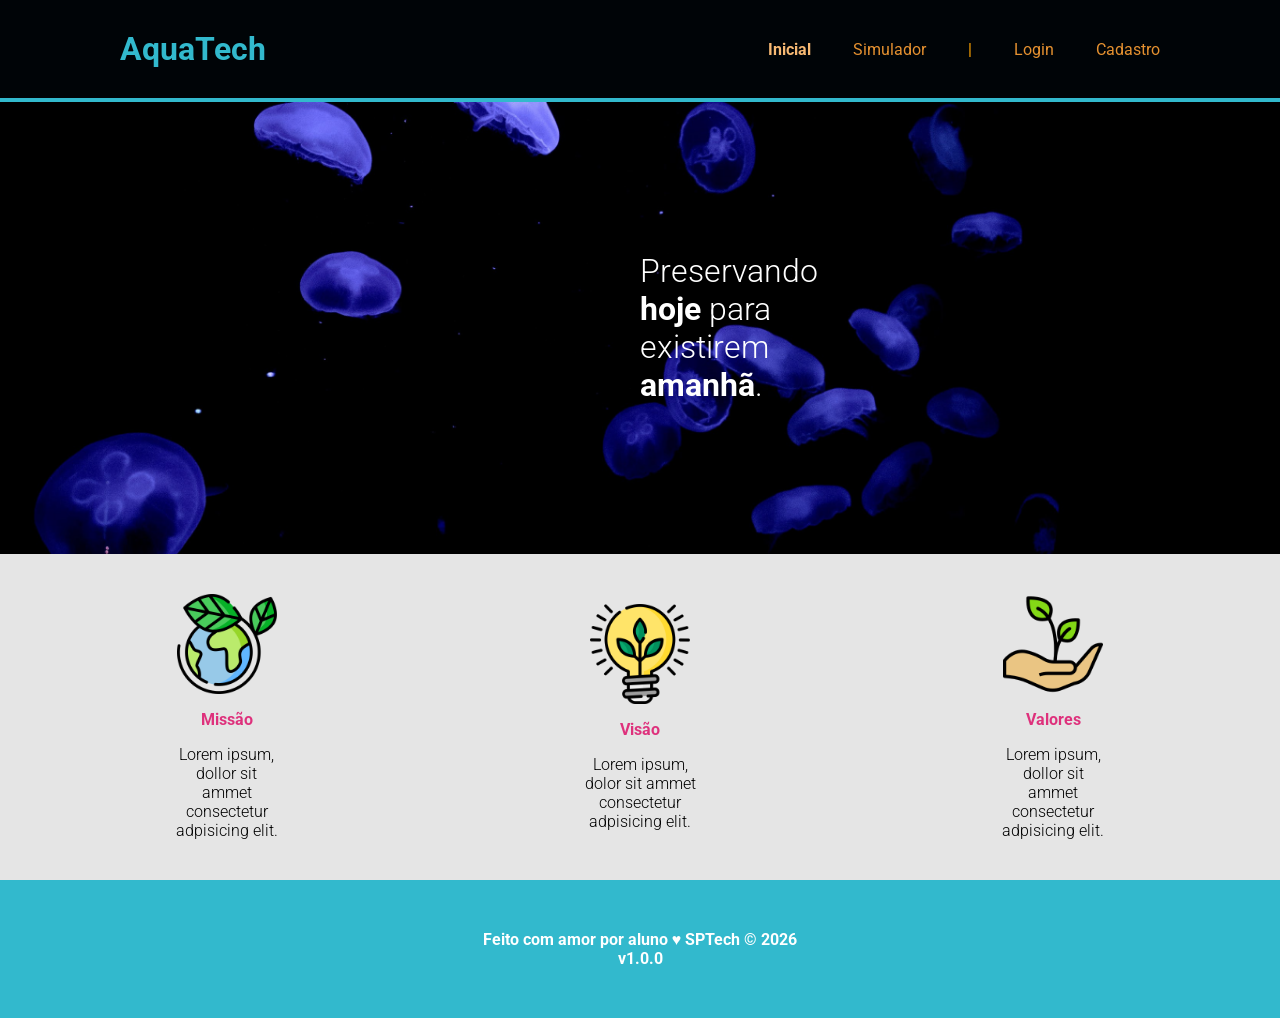
<file: public/index.html>
<!DOCTYPE html>
<html lang="en">

<head>
    <meta charset="UTF-8">
    <meta http-equiv="X-UA-Compatible" content="IE=edge">
    <meta name="viewport" content="width=device-width, initial-scale=1.0">
    <link rel="preconnect" href="https://fonts.googleapis.com">
    <link rel="preconnect" href="https://fonts.gstatic.com" crossorigin>
    <link href="https://fonts.googleapis.com/css2?family=Roboto:ital,wght@0,100..900;1,100..900&display=swap" rel="stylesheet">

    <title>AquaTech | Página Inicial</title>

    <link rel="stylesheet" href="styles/style.css">
    <link rel="icon" href="assets/icon/favicon2.ico">
    <link rel="preconnect" href="https://fonts.gstatic.com">
</head>

<body>
    <div class="header">
      <div class="container">
        <h1 class="titulo">AquaTech</h1>
        <ul class="navbar">
          <li class="agora">
            <a href="#" class="active">Inicial</a>
          </li>
          <li>
            <a href="simulador.html">Simulador</a>
          </li>
          <li style="color: orange;">|</li>
          <li>
            <a href="login.html">Login</a>
          </li>
          <li>
            <a href="cadastro.html">Cadastro</a>
          </li>
        </ul>
      </div>
    </div>
  
    <div class="banner">
      <div class="container">
        <p>Preservando <br> <span>hoje</span> para <br> existirem <br><span>amanhã</span>.</p>
      </div>
    </div>
  
    <div class="social">
      <div class="container">
        <div class="boxes">
          <div class="box">
            <img src="/public/assets/imgs/planet-earth_color.png">
            <h4>Missão</h4>
            <p>Lorem ipsum, dollor sit ammet consectetur adpisicing elit.</p>
          </div>
          <div class="box">
            <img src="/public/assets/imgs/lightbulb_color.png">
            <h4>Visão</h4>
            <p>Lorem ipsum, dolor sit ammet consectetur adpisicing elit.</p>
          </div>
          <div class="box">
            <img src="/public/assets/imgs/growth_color.png">
            <h4>Valores</h4>
            <p>Lorem ipsum, dollor sit ammet consectetur adpisicing elit.</p>
          </div>
        </div>
      </div>
    </div>
  
    <div class="footer">
      <div class="container">
        <h4>Feito com amor por aluno &hearts; SPTech &copy; 2026</h4>
        <span class="version">v1.0.0</span>
      </div>
    </div>
  </body>

</html>
</file>
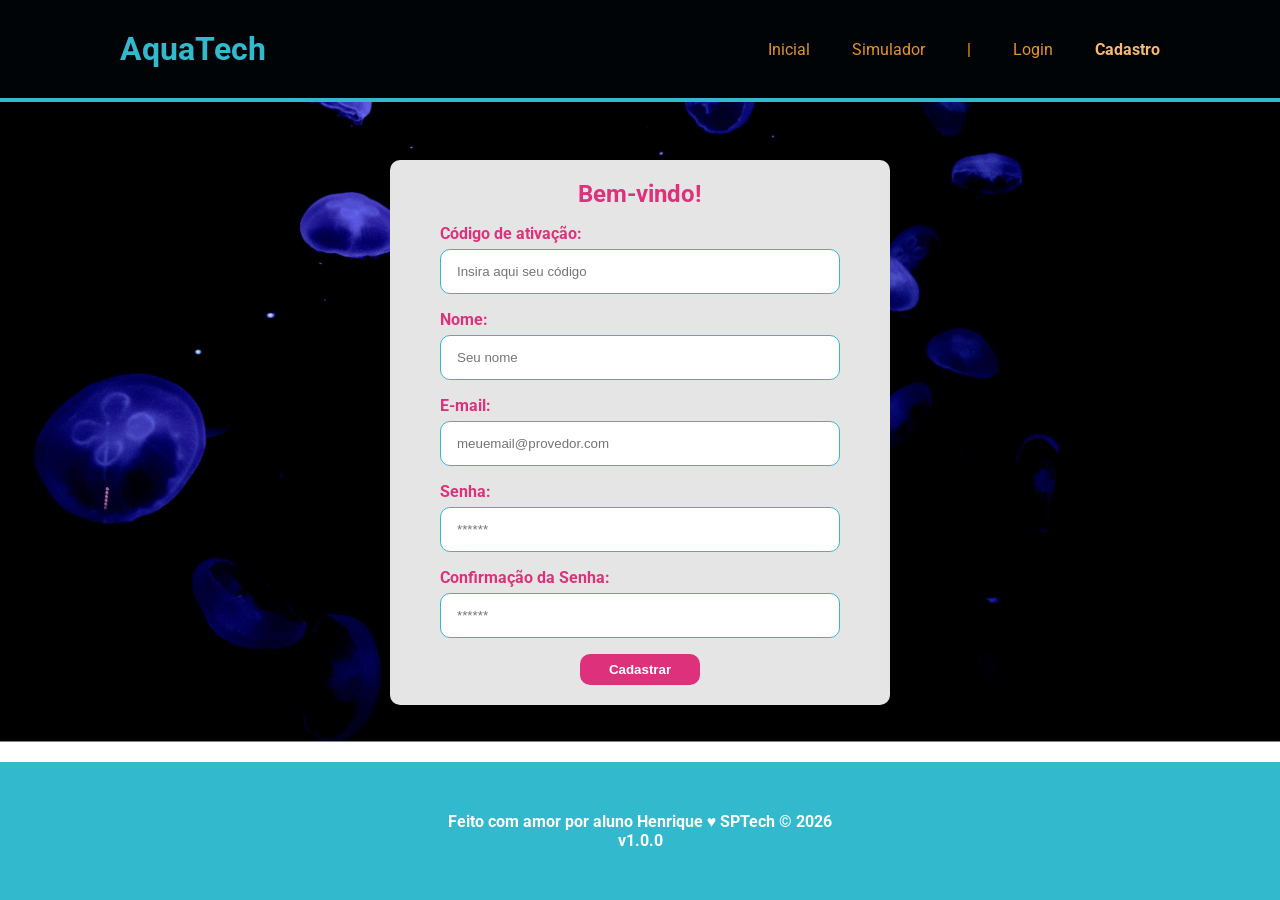
<file: public/cadastro.html>
<!DOCTYPE html>
<html lang="pt-br">

<head>
  <meta charset="UTF-8" />
  <meta http-equiv="X-UA-Compatible" content="IE=edge" />
  <meta name="viewport" content="width=device-width, initial-scale=1.0" />
  <link rel="preconnect" href="https://fonts.googleapis.com">
  <link rel="preconnect" href="https://fonts.gstatic.com" crossorigin>
  <link href="https://fonts.googleapis.com/css2?family=Roboto:ital,wght@0,100..900;1,100..900&display=swap" rel="stylesheet">

  <title>AquaTech | Cadastro</title>

  <link rel="stylesheet" href="styles/style.css" />
  <link rel="icon" href="assets/icon/favicon2.ico" />
  <link rel="preconnect" href="https://fonts.gstatic.com" />
</head>

<body>
  <!--header inicio-->
  <div class="header">
    <div class="container">
      <h1 class="titulo">AquaTech</h1>
      <ul class="navbar">
        <li>
          <a href="index.html">Inicial</a>
        </li>
        <li>
          <a href="simulador.html">Simulador</a>
        </li>
        <li style="color: orange;">|</li>
        <li>
          <a href="login.html">Login</a>
        </li>
        <li class="agora">
          <a href="#" class="active">Cadastro</a>
        </li>
      </ul>
    </div>
  </div>
  <!--header fim-->

  <div class="login">

    <div class="container">
      <div class="card card-cadastro">
        <h2>Bem-vindo!</h2>
        <div class="formulario">
          <div class="campo">
            <span>Código de ativação:</span>
            <input id="codigo_input" type="text" placeholder="Insira aqui seu código" />
          </div>
          <div class="campo">
            <span>Nome:</span>
            <input id="nome_input" type="text" placeholder="Seu nome" />
          </div>
          <div class="campo">
            <span>E-mail:</span>
            <input id="email_input" type="text" placeholder="meuemail@provedor.com" />
          </div>
          <div class="campo">
            <span>Senha:</span>
            <input id="senha_input" type="password" placeholder="******" />
          </div>
          <div class="campo">
            <span>Confirmação da Senha:</span>
            <input id="confirmacao_senha_input" type="password" placeholder="******" />
          </div>
          <button class="botao">Cadastrar</button>
        </div>
      </div>
    </div>
  </div>

  <!--footer inicio-->
  <div class="footer">
    <div class="container">
      <h4>Feito com amor por aluno Henrique &hearts; SPTech &copy; 2026</h4>
      <span class="version">v1.0.0</span>
    </div>
  </div>
  <!--footer fim-->
</body>

</html>
</file>
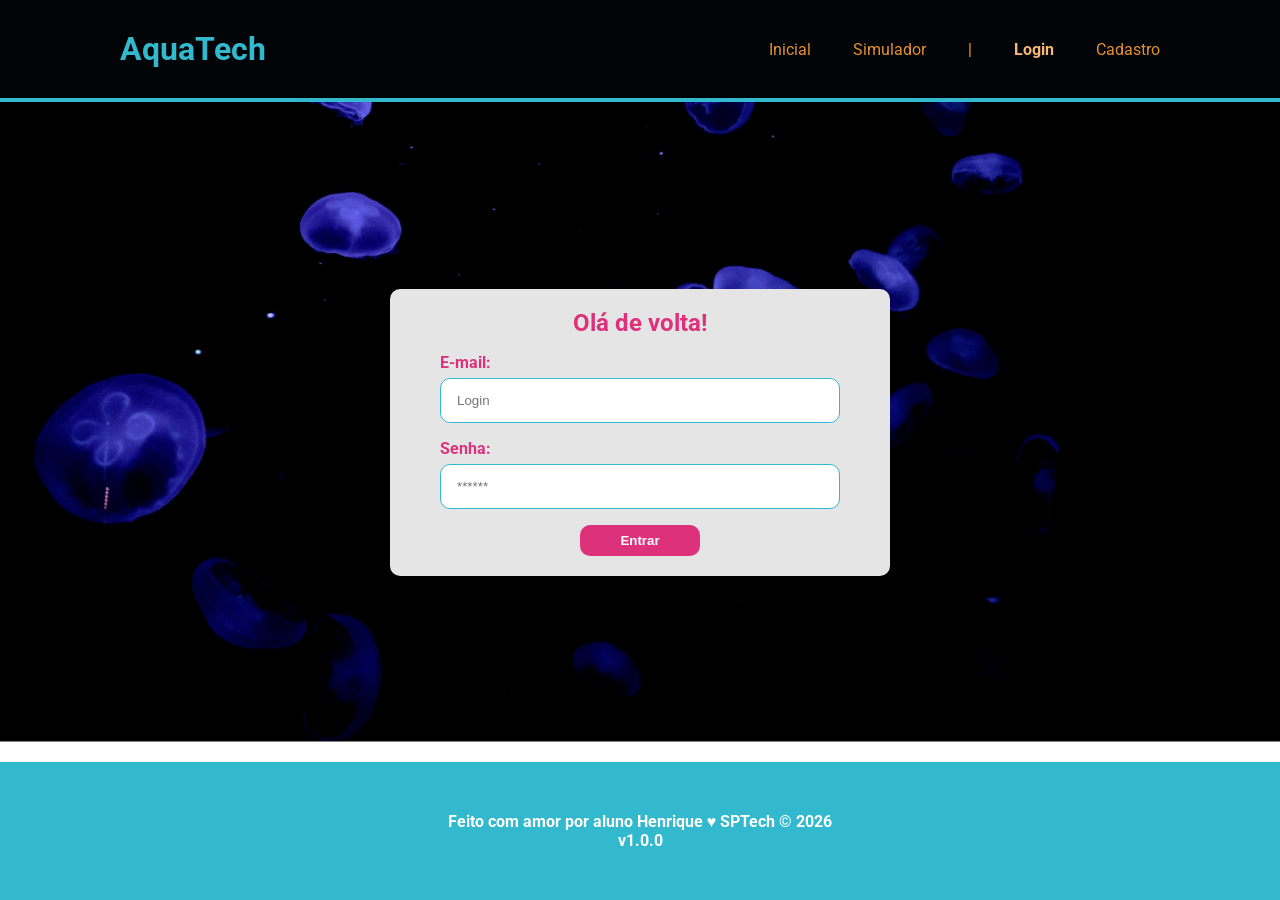
<file: public/login.html>
<!DOCTYPE html>
<html lang="pt-br">

<head>
    <meta charset="UTF-8">
    <meta http-equiv="X-UA-Compatible" content="IE=edge">
    <meta name="viewport" content="width=device-width, initial-scale=1.0">
    <link rel="preconnect" href="https://fonts.googleapis.com">
    <link rel="preconnect" href="https://fonts.gstatic.com" crossorigin>
    <link href="https://fonts.googleapis.com/css2?family=Roboto:ital,wght@0,100..900;1,100..900&display=swap" rel="stylesheet">

    <title>AquaTech | Login</title>

    <link rel="stylesheet" href="styles/style.css">
    <link rel="icon" href="assets/icon/favicon2.ico">
    <link rel="preconnect" href="https://fonts.gstatic.com">
</head>

<body>

    <!--Header-->

    <div class="header">
        <div class="container">
            <h1 class="titulo">AquaTech</h1>
            <ul class="navbar">
                <li>
                    <a href="index.html">Inicial</a>
                </li>
                <li>
                    <a href="simulador.html">Simulador</a>
                </li>
                <li style="color: orange;">|</li>
                <li class="agora">
                    <a href="#" class="active">Login</a>
                </li>
                <li>
                    <a href="cadastro.html">Cadastro</a>
                </li>
            </ul>
        </div>
    </div>


    <div class="login">
        <div class="container">
            <div class="card card-login">
                <h2>Olá de volta!</h2>
                <div class="formulario">
                    <div class="campo">
                        <span>E-mail:</span>
                        <input id="email_input" type="text" placeholder="Login">
                    </div>
                    <div class="campo">
                        <span>Senha:</span>
                        <input id="senha_input" type="password" placeholder="******">
                    </div>
                    <button class="botao">Entrar</button>
                </div>
            </div>
        </div>
    </div>

    <!--footer inicio-->
    <div class="footer">
        <div class="container">
            <h4>Feito com amor por aluno Henrique &hearts; SPTech &copy; 2026</h4>
            <span class="version">v1.0.0</span>
        </div>
    </div>
    <!--footer fim-->

</body>

</html>
</file>
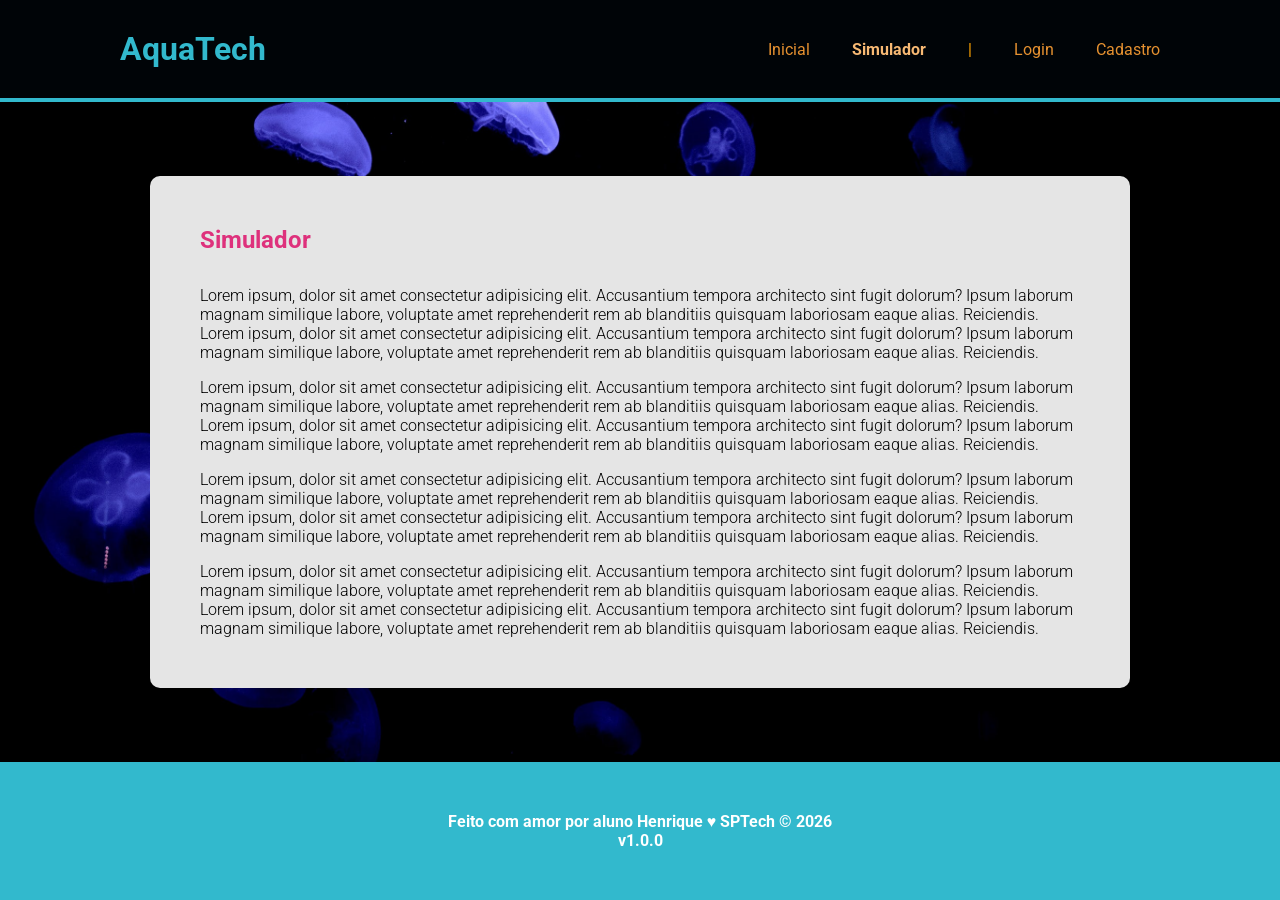
<file: public/simulador.html>
<!DOCTYPE html>
<html lang="pt-br">

<head>
    <meta charset="UTF-8">
    <meta http-equiv="X-UA-Compatible" content="IE=edge">
    <meta name="viewport" content="width=device-width, initial-scale=1.0">
    <link rel="preconnect" href="https://fonts.googleapis.com">
    <link rel="preconnect" href="https://fonts.gstatic.com" crossorigin>
    <link href="https://fonts.googleapis.com/css2?family=Roboto:ital,wght@0,100..900;1,100..900&display=swap" rel="stylesheet">

    <title>AquaTech | Simulador</title>

    <link rel="stylesheet" href="styles/style.css">
    <link rel="icon" href="assets/icon/favicon2.ico">
    <link rel="preconnect" href="https://fonts.gstatic.com">
</head>

<body>

    <!--header inicio-->
    <div class="header">
        <div class="container">
            <h1 class="titulo">AquaTech</h1>
            <ul class="navbar">
                <li>
                    <a href="./index.html">Inicial</a>
                </li>
                <li class="agora">
                    <a href="#" class="active">Simulador</a>
                </li>
                <li style="color: orange;">|</li>
                <li>
                    <a href="./login.html">Login</a>
                </li>
                <li>
                    <a href="./cadastro.html">Cadastro</a>
                </li>
            </ul>
        </div>
    </div>


    <!-- simulador inicio -->
    <div class="simulador">
        <div class="container">
            <h2>Simulador</h2>
            <p>Lorem ipsum, dolor sit amet consectetur adipisicing elit. Accusantium tempora architecto sint fugit
                dolorum? Ipsum laborum magnam similique labore, voluptate amet reprehenderit rem ab blanditiis quisquam
                laboriosam eaque alias. Reiciendis. Lorem ipsum, dolor sit amet consectetur adipisicing elit.
                Accusantium tempora architecto sint fugit dolorum? Ipsum laborum magnam similique labore, voluptate amet
                reprehenderit rem ab blanditiis quisquam laboriosam eaque alias. Reiciendis.</p>
            <p>Lorem ipsum, dolor sit amet consectetur adipisicing elit. Accusantium tempora architecto sint fugit
                dolorum? Ipsum laborum magnam similique labore, voluptate amet reprehenderit rem ab blanditiis quisquam
                laboriosam eaque alias. Reiciendis. Lorem ipsum, dolor sit amet consectetur adipisicing elit.
                Accusantium tempora architecto sint fugit dolorum? Ipsum laborum magnam similique labore, voluptate amet
                reprehenderit rem ab blanditiis quisquam laboriosam eaque alias. Reiciendis.</p>
            <p>Lorem ipsum, dolor sit amet consectetur adipisicing elit. Accusantium tempora architecto sint fugit
                dolorum? Ipsum laborum magnam similique labore, voluptate amet reprehenderit rem ab blanditiis quisquam
                laboriosam eaque alias. Reiciendis. Lorem ipsum, dolor sit amet consectetur adipisicing elit.
                Accusantium tempora architecto sint fugit dolorum? Ipsum laborum magnam similique labore, voluptate amet
                reprehenderit rem ab blanditiis quisquam laboriosam eaque alias. Reiciendis.</p>
            <p>Lorem ipsum, dolor sit amet consectetur adipisicing elit. Accusantium tempora architecto sint fugit
                dolorum? Ipsum laborum magnam similique labore, voluptate amet reprehenderit rem ab blanditiis quisquam
                laboriosam eaque alias. Reiciendis. Lorem ipsum, dolor sit amet consectetur adipisicing elit.
                Accusantium tempora architecto sint fugit dolorum? Ipsum laborum magnam similique labore, voluptate amet
                reprehenderit rem ab blanditiis quisquam laboriosam eaque alias. Reiciendis.</p>

        </div>
    </div>
    <!-- simulador fim -->

    <!--footer inicio-->
    <div class="footer">
        <div class="container">
            <h4>Feito com amor por aluno Henrique &hearts; SPTech &copy; 2026</h4>
            <span class="version">v1.0.0</span>
        </div>
    </div>
    <!--footer fim-->


</body>

</html>
</file>
<file: public/styles/style.css>
/* Adicionar aqui toda a estilização criada para sua aplicação. */
:root {
    --cor-primaria: #32b9cd;
    --cor-secundaria: #e59130;

    --cor-header: #000407;
    --cor-bgsocial: #e5e5e5;

    --cor-branco: #ffffff;
    --cor-titlesocial: #de317c;

    --cor-hover: #f7b973;
}

* {
    margin: 0;
    padding: 0;
    box-sizing: border-box;
}

html {
    height: 100%;
}

body {
    font-family: Roboto;
    display: flex;
    flex-direction: column;
    height: 100%;
}

.header {
    display: flex;
    background-color: var(--cor-header);
    border-bottom: 4px solid var(--cor-primaria);
    width: 100%;
    padding: 30px 120px;
}

.header .container {
    display: flex;
    align-items: center;
    justify-content: space-between;
    width: 100%;
}

.titulo {
    color: var(--cor-primaria);
}

.navbar {
    display: flex;
    gap: 42px;
}

a {
    text-decoration: none;
    color: var(--cor-secundaria);
    list-style-type: none;
}

.active {
    font-weight: bold;
    color: var(--cor-hover);
}

a:hover {
    color: var(--cor-hover);
    transition: all 0.2s;
}

ul li {
    list-style-type: none
}

.banner {
    display: flex;
    align-items: center;
    justify-content: start;
    background-image: url(/public/assets/imgs/bg-jelly-fish-para-home.png);
    background-size: cover;
    color: var(--cor-branco);
    font-size: 32px;
    padding: 150px 640px;
    flex: 1
}

span {
    font-weight: bold;
}

p {
    font-weight: 300;
}

.social {
    display: flex;
    background-color: var(--cor-bgsocial);
    padding: 40px 20px;
    width: 100%;
    justify-content: center;
}

img {
    height: 100px;
    width: 100px;
}

h4 {
    color: var(--cor-titlesocial);
}

.boxes {
    display: flex;
    align-items: center;
    justify-content: center;
}

.box {
    display: flex;
    flex-direction: column;
    align-items: center;
    text-align: center;
    gap: 16px;
    padding: 0px 150px;
}

.footer {
    background-color: var(--cor-primaria);
    padding: 50px;
    display: flex;
    flex-direction: column;
}

.footer .container {
    display: flex;
    flex-direction: column;
    justify-content: center;
    align-items: center;
}

.footer h4 {
    color: var(--cor-branco);
}

.version {
    color: var(--cor-branco);
}

.simulador {
    background-image: url(/public/assets/imgs/bg-jelly-fish-para_outras_pags.png);
    background-size: cover;
    height: 100%;
    display: flex;
    align-items: center;
    justify-content: center;
    padding: 20px 150px;
}

.simulador .container {
    background-color: var(--cor-bgsocial);
    padding: 50px;
    border-radius: 10px;
    display: flex;
    flex-direction: column;
    gap: 16px;
}

.simulador .container h2 {
    margin-bottom: 16px;
    color: var(--cor-titlesocial);
}

.login {
    background-image: url(/public/assets/imgs/bg-jelly-fish-para_outras_pags.png);
    background-size: cover;
    background-position: center;
    display: flex;
    height: 100%;
    justify-content: center;
    align-items: center;
}

.card-login {
    display: flex;
    flex-direction: column;
    align-items: center;
    gap: 16px;
}

.card-login h2 {
    color: var(--cor-titlesocial);
}

.card {
    background-color: var(--cor-bgsocial);
    padding: 20px 50px;
    border-radius: 10px;
    min-width: 500px;
}

.campo {
    display: flex;
    flex-direction: column;
    gap: 6px;
}

input {
    border: 1px solid var(--cor-primaria);
    border-radius: 10px;
    height: 45px;
    width: 100%;
    padding: 0px 16px;
}

.formulario {
    display: flex;
    flex-direction: column;
    gap: 16px;
    width: 100%;
}

.formulario button {
    align-self: center;
}

.formulario span {
color: var(--cor-titlesocial);
}

button {
    display: flex;
    align-items: center;
    justify-content: center;
    padding: 8px 60px;
    width: 100px;
    border: none;
    background-color: var(--cor-titlesocial);
    color: white;
    font-weight: bold;
    border-radius: 10px;
}

.card-cadastro {
    display: flex;
    flex-direction: column;
    align-items: center;
    gap: 16px;
}

.card-cadastro h2 {
    color: var(--cor-titlesocial);
}
</file>
